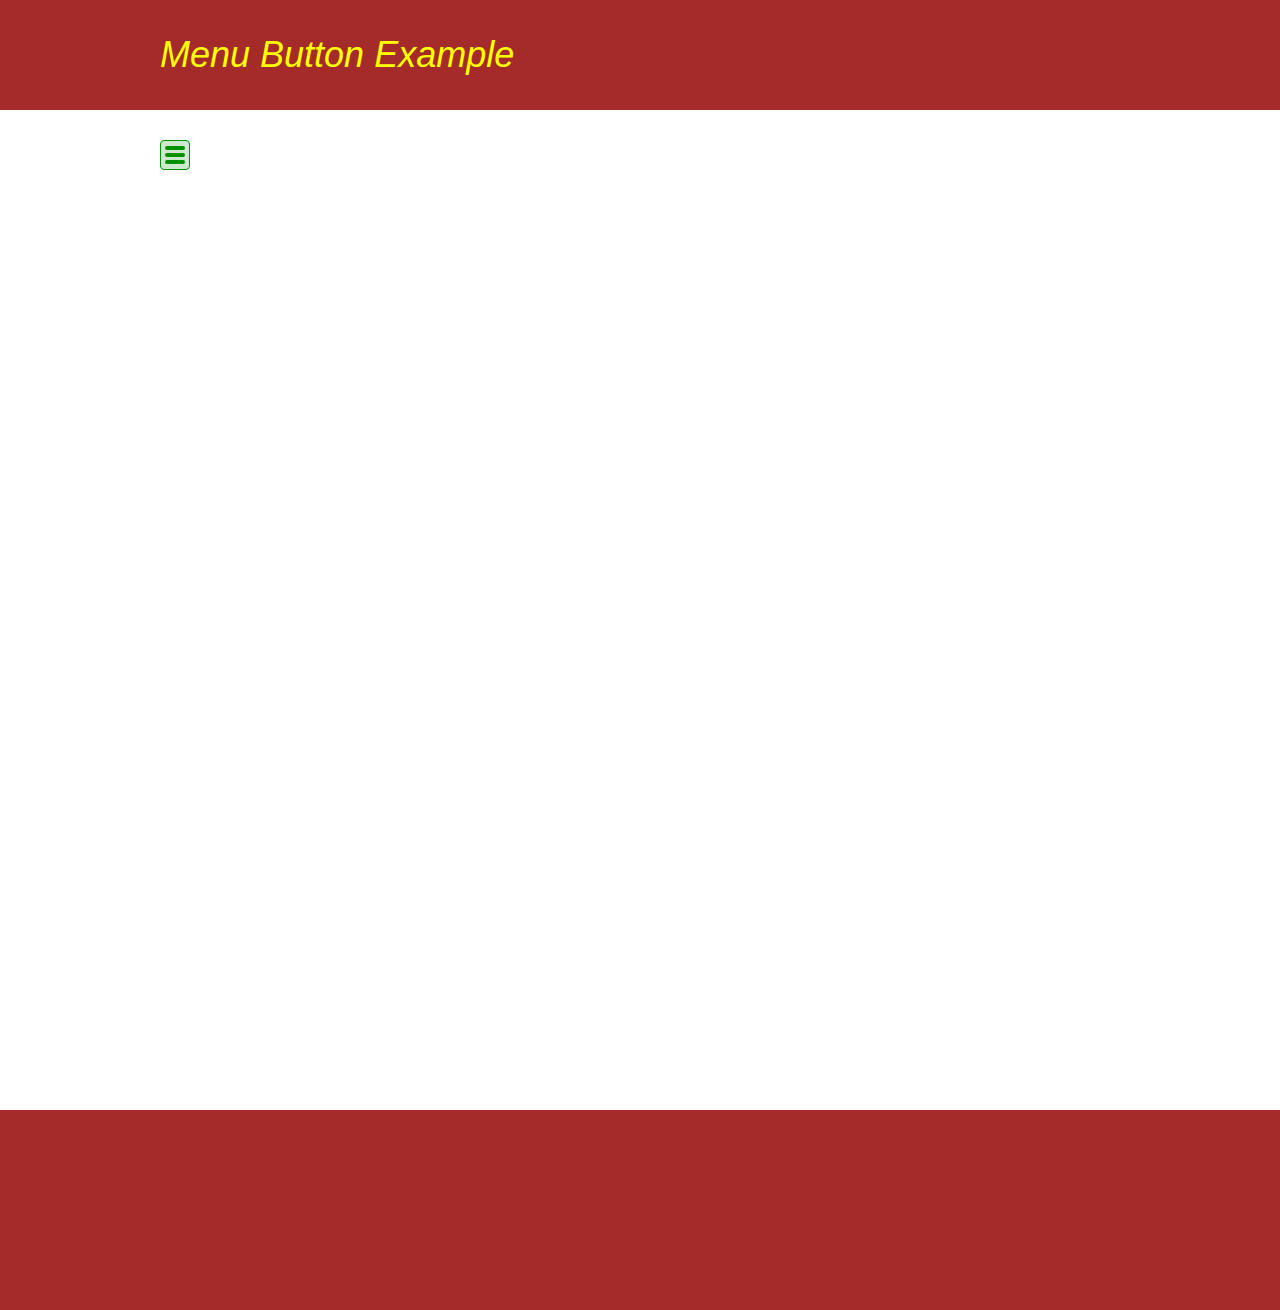
<file: menu-btn/index.html>
<!DOCTYPE html>
<html lang="ru">
<head>
  <meta charset="UTF-8">
  <title>Menu Button Example</title>
  <link rel="stylesheet" href="style.css">
</head>
<body>

  <header class="main-header">
    <div class="wrapper">
      <h1 class="main-title">Menu Button Example</h1>
    </div>
  </header>
  
  <div class="content">
    <div class="wrapper">
      <div class="popup-menu">
        <div class="menu-wnd">
          <h2 class="menu-title">Menu Button Example</h2>
          <hr class="menu-separator">
          <p class="menu-text">Lorem ipsum dolor sit amet, consectetur adipisicing elit. Molestiae tenetur iusto distinctio beatae similique aliquam, quod quos quisquam rerum cupiditate enim magnam fugit sapiente cumque maxime. Odio harum illo quae!</p>
        </div>
        <div class="menu-btn">
          <div class="menu-btn-line"></div>
          <div class="menu-btn-line"></div>
          <div class="menu-btn-line"></div>
        </div>
      </div>
    </div>
  </div>

  <footer class="main-footer">
    <div class="wrapper">
      
    </div>
  </footer>

  <script src="script.js"></script>

</body>
</html>
</file>
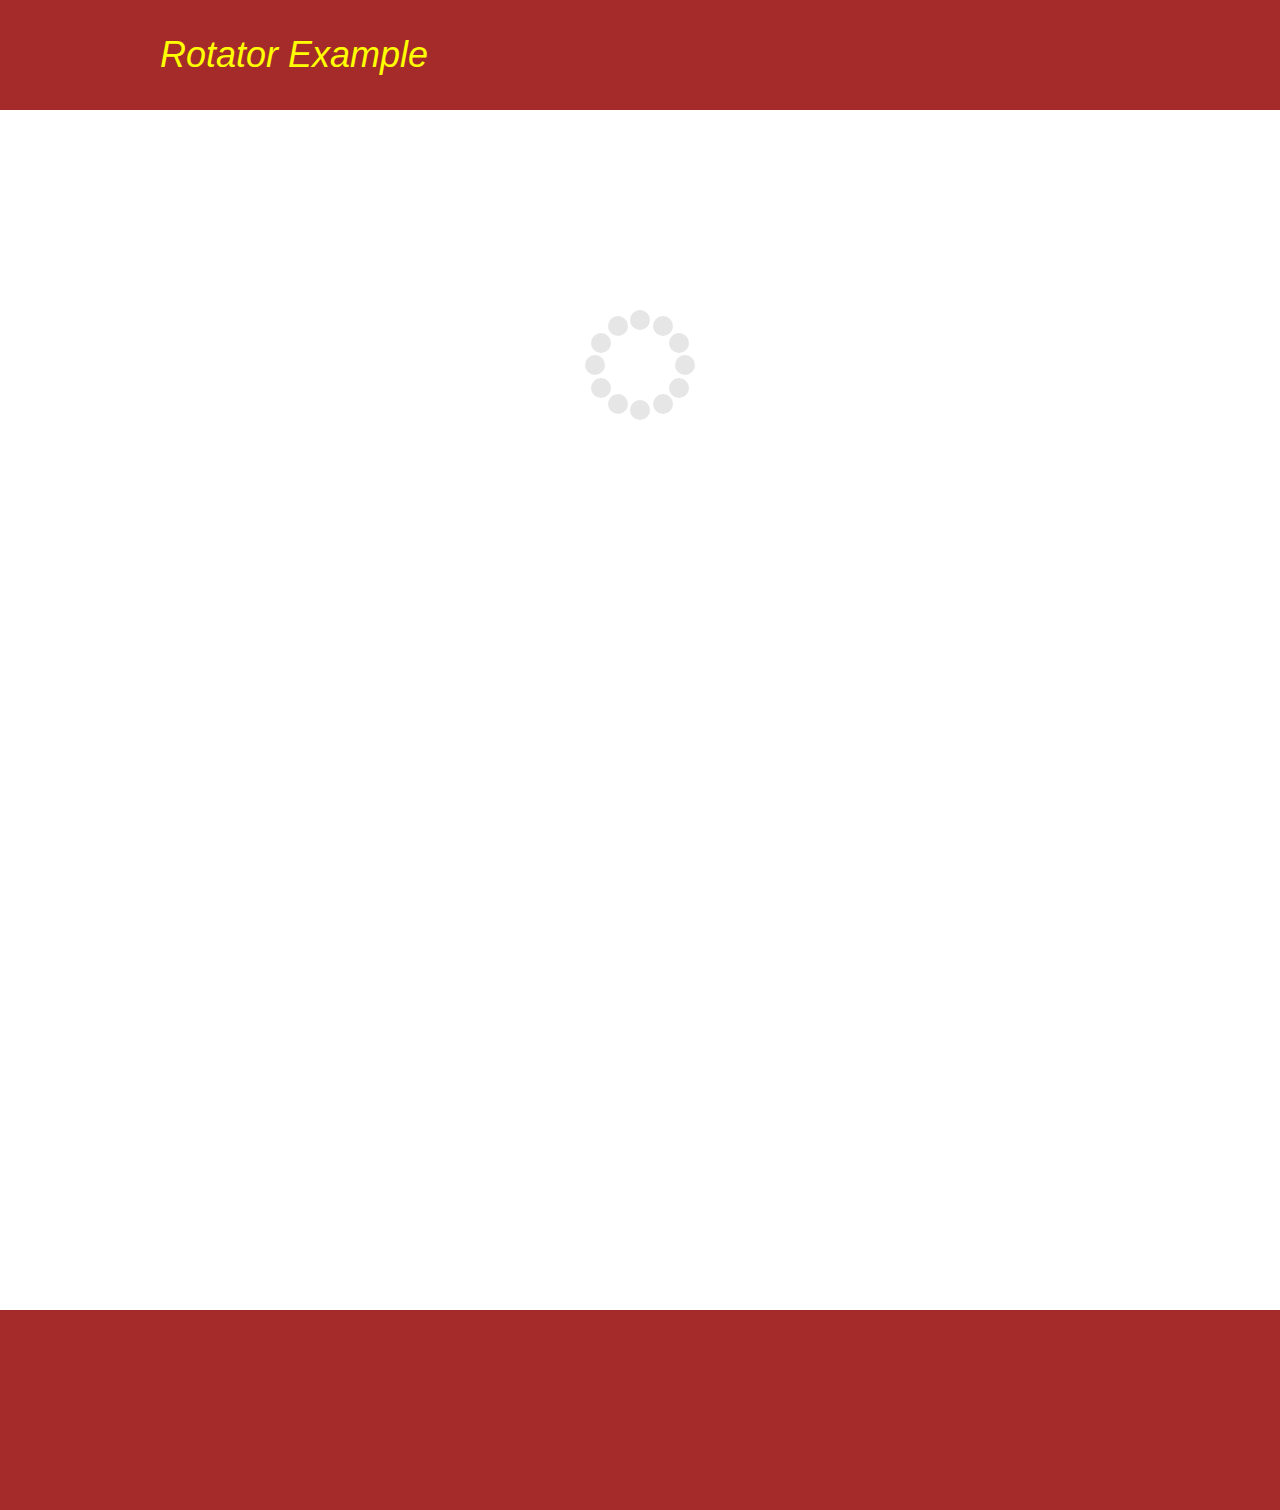
<file: rotator/index.html>
<!DOCTYPE html>
<html lang="ru">
<head>
  <meta charset="UTF-8">
  <title>Rotator Example</title>
  <link rel="stylesheet" href="style.css">
</head>
<body>

  <header class="main-header">
    <div class="wrapper">
      <h1 class="main-title">Rotator Example</h1>
    </div>
  </header>
  
  <div class="content">

    <div class="rotator-circle"></div>
    <div class="rotator">
      <div class="rotator__item"></div>
      <div class="rotator__item"></div>
      <div class="rotator__item"></div>
      <div class="rotator__item"></div>
      <div class="rotator__item"></div>
      <div class="rotator__item"></div>
      <div class="rotator__item"></div>
      <div class="rotator__item"></div>
      <div class="rotator__item"></div>
      <div class="rotator__item"></div>
      <div class="rotator__item"></div>
      <div class="rotator__item"></div>
    </div>

    <div class="wrapper">

    </div>

  </div>

  <footer class="main-footer">
    <div class="wrapper">
      
    </div>
  </footer>

  <script src="script.js"></script>

</body>
</html>
</file>
<file: menu-btn/style.css>
* {
  margin: 0;
  padding: 0;
  box-sizing: border-box;
}

.wrapper {
  margin: 0 auto;
  padding: 0 10px;
  width: 980px;
}

/**************/
/*** HEADER ***/
/**************/

.main-header {
  background-color: #a52a2a;
}

.main-title {
  padding: 34px 0;
  font-family: Arial, sans-serif;
  font-size: 36px;
  line-height: 42px;
  font-weight: normal;
  font-style: italic;
  color: yellow;
}

/***************/
/*** CONTENT ***/
/***************/

.content {
  height: 1000px;
}

.popup-menu {
  position: relative;
  padding-top: 30px;
}

/**************/
/*** Button ***/
/**************/

.menu-btn {
  position: relative;
  width: 30px;
  height: 30px;
  background-color: rgba(0, 144, 0, 0.2);
  border: 1px solid #009000;
  border-radius: 4px;
  cursor: pointer;

  transition: background-color 0.2s linear, border 0.2s linear, box-shadow 0.2s linear;
}

.menu-btn-line {
  position: absolute;
  left: 4px;
  width: 20px;
  height: 1px;
  background-color: #009000;
  border: 2px solid #009000;
  border-radius: 2px;

  transition: background-color 0.2s linear, border 0.2s linear, top 0.2s linear, transform 0.2s linear;
}

.menu-btn-line:nth-child(1) {
  top: 5px;
}

.menu-btn-line:nth-child(2) {
  top: 12px;
}

.menu-btn-line:nth-child(3) {
  top: 19px;
}

.menu-btn:hover {
  background-color: rgba(0, 192, 0, 0.2);
  border: 1px solid #00c000;
  box-shadow: 0 0 5px #00c000;
}

.menu-btn:hover .menu-btn-line {
  background-color: #00c000;
  border: 2px solid #00c000;
  transform-origin: center;
}

.menu-btn-clicked {
  background-color: rgba(192, 0, 0, 0.2);
  border: 1px solid #c00000;
}

.menu-btn-clicked .menu-btn-line {
  background-color: #c00000;
  border: 2px solid #c00000;
}

.menu-btn-clicked:hover {
  background-color: rgba(255, 0, 0, 0.2);
  border: 1px solid #ff0000;
  box-shadow: 0 0 5px #ff0000;
}

.menu-btn-clicked:hover .menu-btn-line {
  background-color: #ff0000;
  border: 2px solid #ff0000;
}

.menu-btn-clicked .menu-btn-line:nth-child(1),
.menu-btn-clicked .menu-btn-line:nth-child(3) {
  top: 12px;
  transform: rotate(45deg);
}

.menu-btn-clicked .menu-btn-line:nth-child(2) {
  transform: rotate(-45deg);
}

/**************/
/*** Window ***/
/**************/

.menu-wnd {
  position: absolute;
  top: 30px;
  left: 0;
  width: 30px;
  height: 30px;
  background-color: rgba(255, 255, 255, 0);
  border: 1px solid #ffffff;
  border-radius: 4px;
  cursor: text;

  transition: left 0.2s linear, width 0.2s linear, height 0.2s linear, background-color 0.2s linear, border 0.2s linear, box-shadow 0.2s linear;
}

.menu-wnd-opened {
  padding: 0 20px;

  top: 30px;
  left: 60px;
  width: 800px;
  height: 750px;
  background-color: rgba(0, 0, 192, 0.4);
  border: 1px solid #0000c0;
}

.menu-wnd-opened:hover {
  box-shadow: 0 0 10px #4040ff;
}

.menu-title {
  padding: 20px 0;

  font-family: Arial, sans-serif;
  font-size: 20px;
  font-weight: normal;
  color: yellow;
}

.menu-separator {
  width: 100%;
  height: 1px;
  background-color: yellow;
  border: none;
}

.menu-text {
  padding: 20px 0;

  font-family: Arial, sans-serif;
  font-size: 16px;
  font-weight: normal;
  font-style: italic;
  text-align: justify;
  text-indent: 30px;
  color: yellow;
}

.menu-title,
.menu-separator,
.menu-text {
  visibility: hidden;
}

.menu-wnd-opened .menu-title,
.menu-wnd-opened .menu-separator,
.menu-wnd-opened .menu-text {
  visibility: visible;
}

.menu-wnd-opened:hover .menu-title,
.menu-wnd-opened:hover .menu-text {
  text-shadow: 1px 1px 2px rgba(255, 255, 0, 0.5);
  transition: text-shadow 0.2s linear;
}

.menu-wnd-opened:hover .menu-separator {
  box-shadow: 1px 1px 2px rgba(255, 255, 0, 0.7);
  transition: box-shadow 0.2s linear;
}

/**************/
/*** FOOTER ***/
/**************/

.main-footer {
  height: 200px;
  background-color: #a52a2a;
}
</file>
<file: rotator/style.css>
* {
  margin: 0;
  padding: 0;
  box-sizing: border-box;
}

.wrapper {
  margin: 0 auto;
  padding: 0 10px;
  width: 980px;
}

/**************/
/*** HEADER ***/
/**************/

.main-header {
  background-color: #a52a2a;
}

.main-title {
  padding: 34px 0;
  font-family: Arial, sans-serif;
  font-size: 36px;
  line-height: 42px;
  font-weight: normal;
  font-style: italic;
  color: yellow;
}

/***************/
/*** CONTENT ***/
/***************/

.content {
  position: relative;
  height: 1000px;
}

.rotator-circle {
  display: none;
  position: absolute;
  top: 110px;
  left: 110px;
  width: 90px;
  height: 90px;
  border: 1px solid rgba(0, 255, 0, 1);
  border-radius: 50%;
}

.rotator {
  position: relative;
  margin: 0 auto;
  margin-top: 200px;
  width: 110px;
  height: 110px;
  cursor: pointer;
  border-radius: 50%;
}

.rotator__item {
  position: absolute;
  width: 20px;
  height: 20px;
  background-color: rgba(128, 128, 128, 0.2);
  border-radius: 50%;
}

.rotator:hover .rotator__item {
  background-color: rgba(0, 255, 0, 0.2);
}

.rotator__item:nth-child(1) {
  top: 0px;
  left: 45px;
}

.rotator__item:nth-child(2) {
  top: 6px;
  left: 68px;
}

.rotator__item:nth-child(3) {
  top: 23px;
  left: 84px;
}

.rotator__item:nth-child(4) {
  top: 45px;
  left: 90px;
}

.rotator__item:nth-child(5) {
  top: 68px;
  left: 84px;
}

.rotator__item:nth-child(6) {
  top: 84px;
  left: 68px;
}

.rotator__item:nth-child(7) {
  top: 90px;
  left: 45px;
}

.rotator__item:nth-child(8) {
  top: 84px;
  left: 23px;
}

.rotator__item:nth-child(9) {
  top: 68px;
  left: 6px;
}

.rotator__item:nth-child(10) {
  top: 45px;
  left: 0px;
}

.rotator__item:nth-child(11) {
  top: 23px;
  left: 6px;
}

.rotator__item:nth-child(12) {
  top: 6px;
  left: 23px;
}

/**************/
/*** FOOTER ***/
/**************/

.main-footer {
  height: 200px;
  background-color: #a52a2a;
}
</file>
